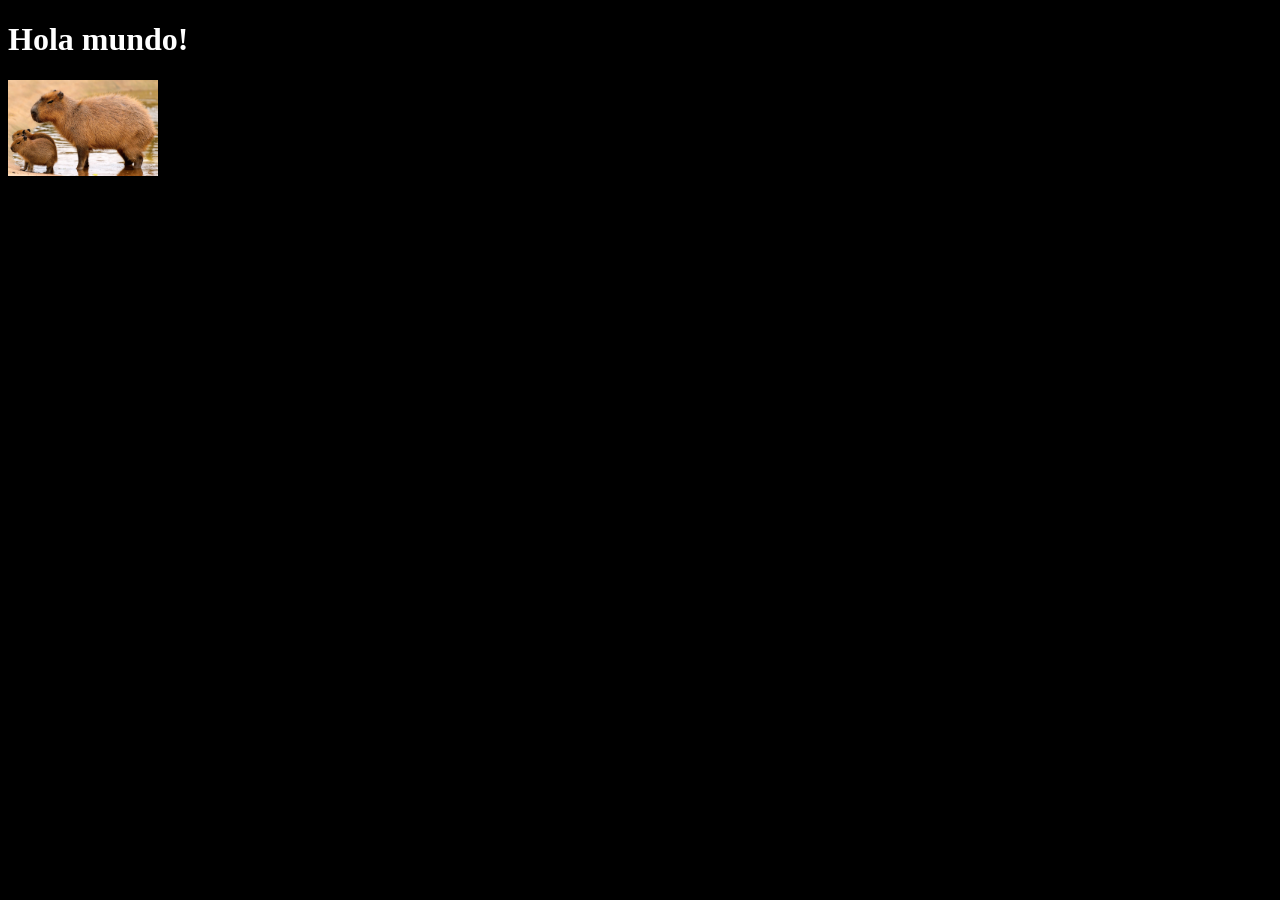
<file: index.html>
<!DOCTYPE html>
<html lang="es">
<head>
    <meta charset="UTF-8">
    <meta name="viewport" content="width=device-width, initial-scale=1.0">
    <title>Actividad 1</title>
    <link rel="stylesheet" href="style.css">
</head>
<body>
    <h1>Hola mundo!</h1>
    <img src="recursos/img/Adult-capybara.webp" alt="Imagen de Capybara">
</body>
</html>
</file>
<file: style.css>
body{
    background-color: black;
    color: white;
}

img{
    width: 150px;
    height: auto;
}
</file>
